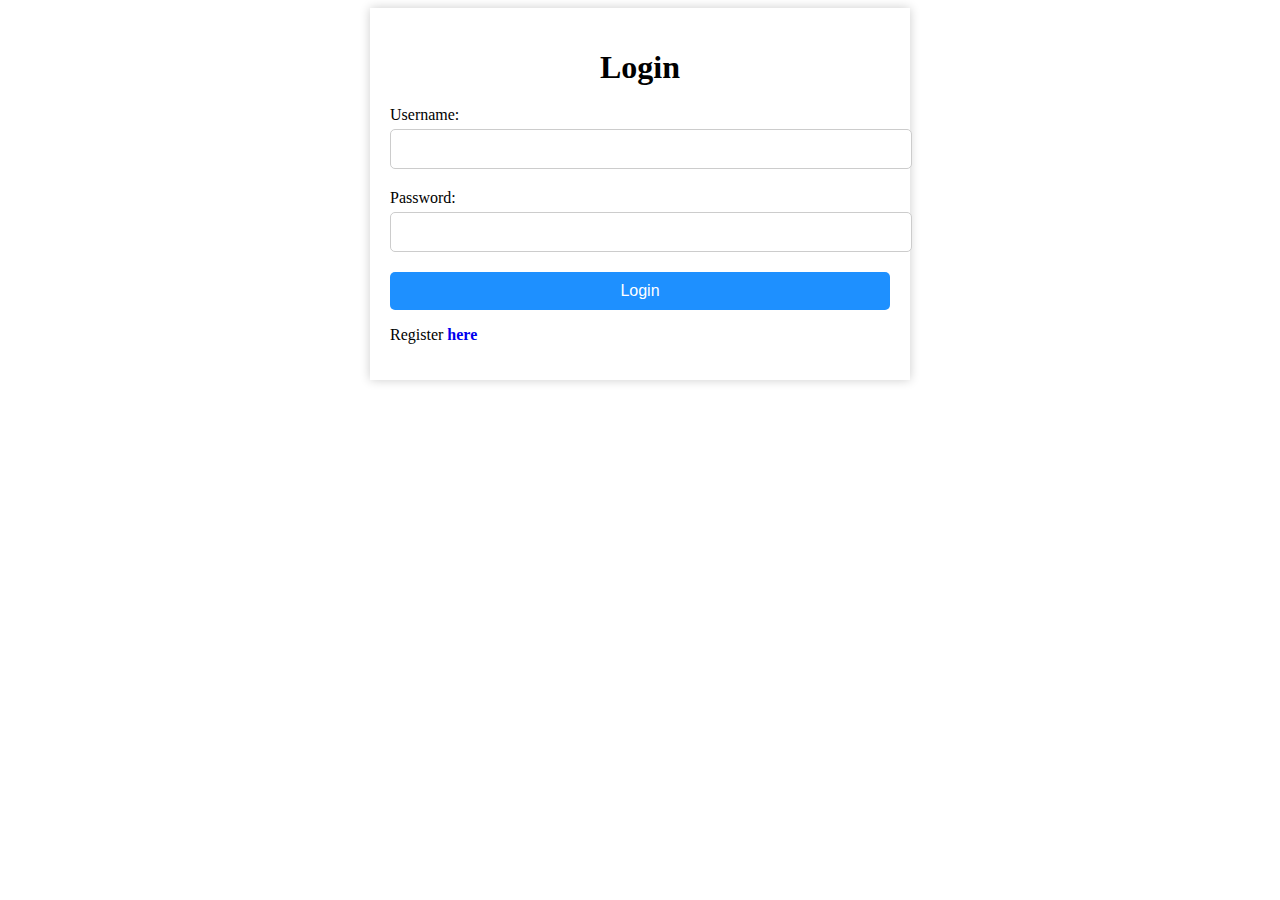
<file: index.html>
<!DOCTYPE html>
<html lang="en">
<head>
  <meta charset="UTF-8">
  <title>Login</title>
  <link rel="stylesheet" href="./css/style.css">
</head>
<body>
  <div class="container">
    <h1>Login</h1>
    <form>
      <label for="username">Username:</label>
      <input type="text" id="username" name="username" required>

      <label for="password">Password:</label>
      <input type="password" id="password" name="password" required>
      <p id="msg"></p>
      <button type="button" id="login">Login</button>
      <p id="plink">
       Register <a href="register.html">here</a>    
      </p>
     
    </form>
    
  </div>
  <script src="./js/script.js"></script>
</body>
</html>
</file>
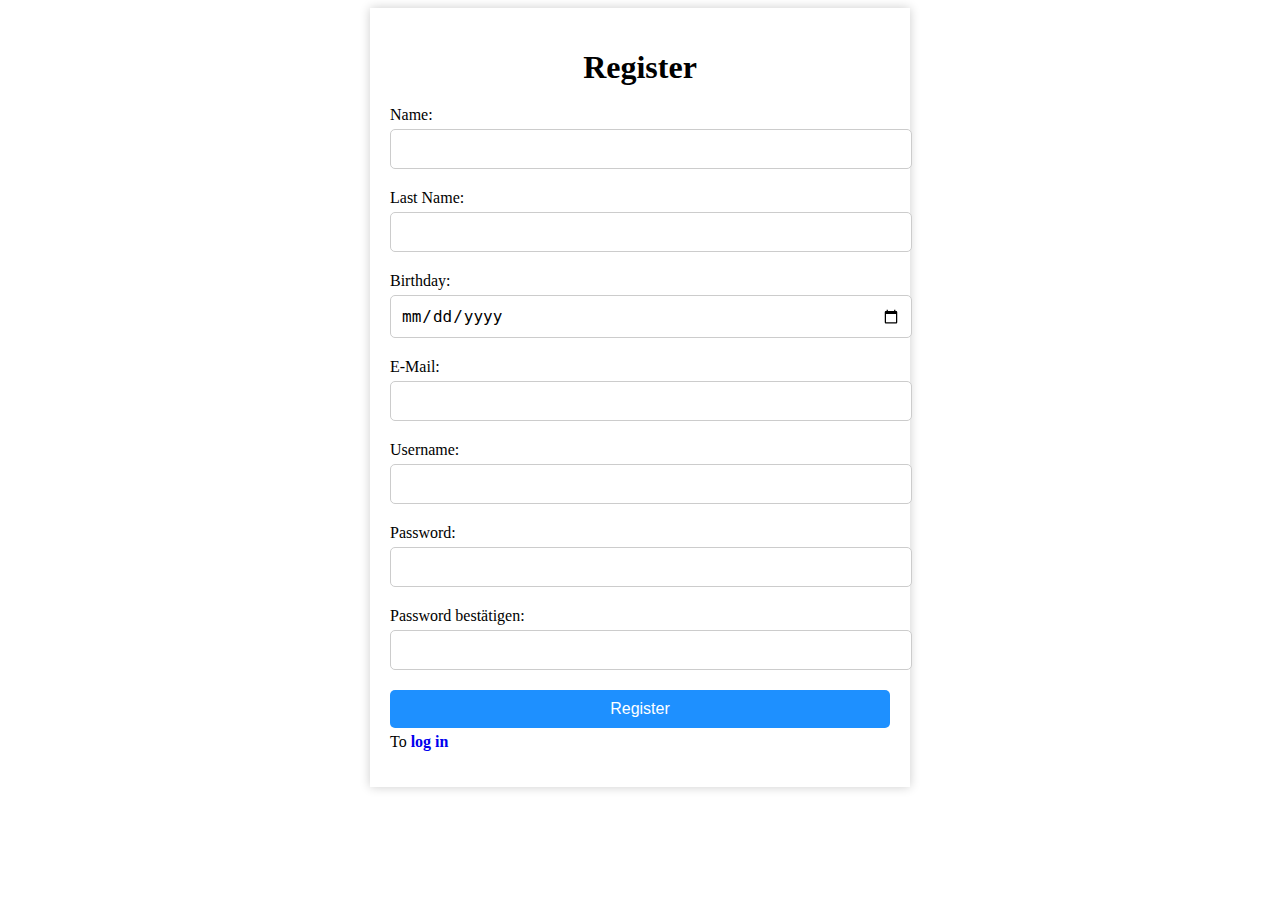
<file: register.html>
<!DOCTYPE html>
<html lang="en">
<head>
  <meta charset="UTF-8">
  <title>Register</title>
  <link rel="stylesheet" href="./css/style.css">
</head>
<body>
  <div class="container">
    <h1>Register</h1>
    <form>
      <label for="name">Name:</label>
      <input type="text" id="nachname" name="nachname" required>

      <label for="vorname">Last Name:</label>
      <input type="text" id="vorname" name="vorname" required>

      <label for="geburtstag">Birthday:</label>
      <input type="date" id="geburtstag" name="geburtstag" required>

      <label for="email">E-Mail:</label>
      <input type="email" id="email" name="email" required>

      <label for="username">Username:</label>
      <input type="text" id="username" name="username" required>

      <label for="password">Password:</label>
      <input type="password" id="password" name="password" required>

      <label for="confirm-password">Password bestätigen:</label>
      <input type="password" id="confirm-password" name="confirm-password" required>
      <p id="msg" class="success error"></p>
      <button type="button" id="register-btn">Register</button>
      <p id="pLink">
        To <a href="index.html">log in</a>  
      </p>
    </form>
  </div>
  <script src="./js/register.js"></script>
</body>
</html>
</file>
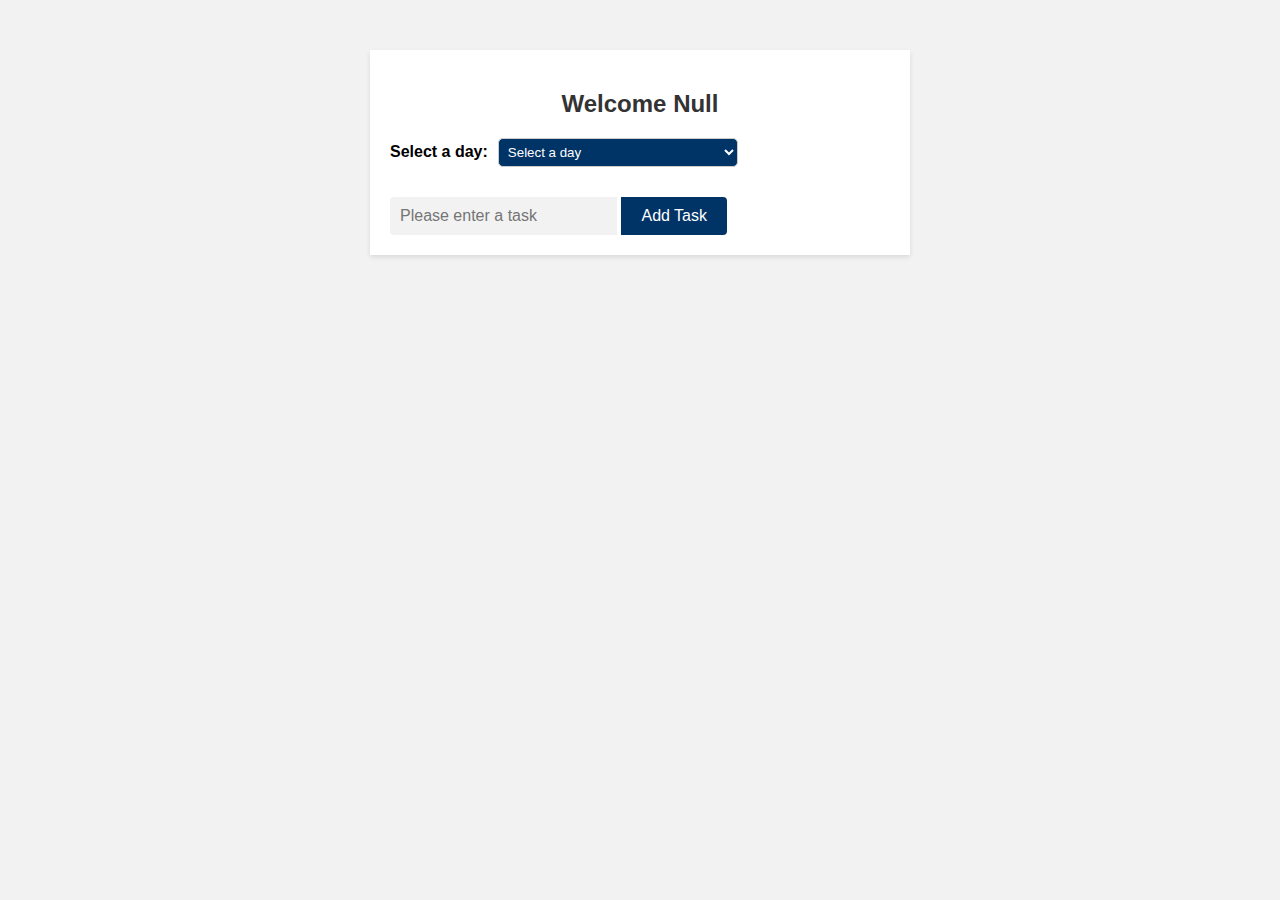
<file: to-do-list.html>
<!DOCTYPE html>
<html>
<head>
  <meta charset="UTF-8">
  <title>Todo List</title>
  <link rel="stylesheet" href="./css/to_do.css">
</head>
<body>
  <div class="container">
    <h2 id="welcomeTxt"></h2>
    <form>
          
        <div class="select-container">
          <label for="weekday" class="select-label">Select a day:</label>
          <select id="weekday" class="select-element">
            <option value="" selected disabled>Select a day</option>
            <option value="monday">Monday</option>
            <option value="tuesday">Tuesday</option>
            <option value="wednesday">Wednesday</option>
            <option value="thursday">Thursday</option>
            <option value="friday">Friday</option>
            <option value="saturday">Saturday</option>
            <option value="sunday">Sunday</option>
          </select>
        </div>

    </form>
    <div id="tasks"></div>
        <div id="newTask"></div>
        <input id="todo-input" placeholder="Please enter a task" type="text">
        <button id="addBtn">Add Task</button>
      
    

  </div>
  
  <script src="./js/to_do_list.js"></script>
</body>

</html>
</file>
<file: css/style.css>
.container {
    max-width: 500px;
    margin: 0 auto;
    padding: 20px;
    box-shadow: 0 0 10px rgba(0, 0, 0, 0.2);
  }
  
  h1 {
    text-align: center;
    margin-bottom: 20px;
  }
  form{
    margin-bottom: 10px;
  }
  form label {
    display: block;
    margin-bottom: 5px;
  }
  
  form input,
  form select {
    display: block;
    width: 100%;
    margin-bottom: 20px;
    padding: 10px;
    border: 1px solid #ccc;
    border-radius: 5px;
    font-size: 16px;
  }
  
  form button {
    display: block;
    width: 100%;
    padding: 10px;
    border: none;
    border-radius: 5px;
    background-color: #1e90ff;
    color: #fff;
    font-size: 16px;
    cursor: pointer;
  }
  
  form button:hover {
    background-color: #0077c2;
  }
  #msg{
    font-family: Arial, Helvetica, sans-serif;
    font-size: medium;
    
  }
  .success{
    color: green;
  }
  .error{
    color: red;
  }
#pLink{
  margin-top: 5px;

}

 a{
    text-decoration: none;
    font-family: Georgia, 'Times New Roman', Times, serif;
    font-weight: bold;
  }
</file>
<file: css/to_do.css>
body {
    background-color: #f2f2f2;
    font-family: Arial, sans-serif;
    margin: 0;
    padding: 0;
    }
    
    .container {
    background-color: #fff;
    margin: 50px auto;
    max-width: 500px;
    padding: 20px;
    box-shadow: 0 2px 5px rgba(0, 0, 0, 0.1);
    }
    
    h1,h2 {
    color: #333;
    text-align: center;
    }
    
    form {
    margin-bottom: 20px;
    display: flex;
    }
    
    input[type="text"] {
    flex: 1;
    padding: 10px;
    font-size: 16px;
    border: none;
    border-radius: 4px 0 0 4px;
    background-color: #f2f2f2;
    outline: none;
    }
    
    button {
    padding: 10px 20px;
    font-size: 16px;
    background-color: #003366;
    color: #fff;
    border: none;
    border-radius: 0 4px 4px 0;
    cursor: pointer;
    }
    
    button:hover {
    background-color: #002255;
    }
    
    ul {
    list-style-type: none;
    padding: 0;
    }
    
    li {
    padding: 10px;
    background-color: #f9f9f9;
    border-top: 1px solid #ccc;
    height: 37px;
    }
    li:hover{
    cursor: pointer;
    }
    
    li:last-child {
    border-bottom: none;
    }
    .liStyle{
       margin-bottom: 5px;
      
    }
.btn{
     float: right;
}
.select-container {
    display: flex;
    align-items: center;
    margin-bottom: 10px;
  }

  .select-label {
    margin-right: 10px;
    font-weight: bold;
  }

 .select-element option:hover{
   
    color: #fff;
 }
  .select-element {
    padding: 5px;
    border: 1px solid #ccc;
    border-radius: 5px;
    min-width: 15rem;
    background-color: #003366;
    color: #fff;
    font-family:Arial, sans-serif;
  }
</file>
